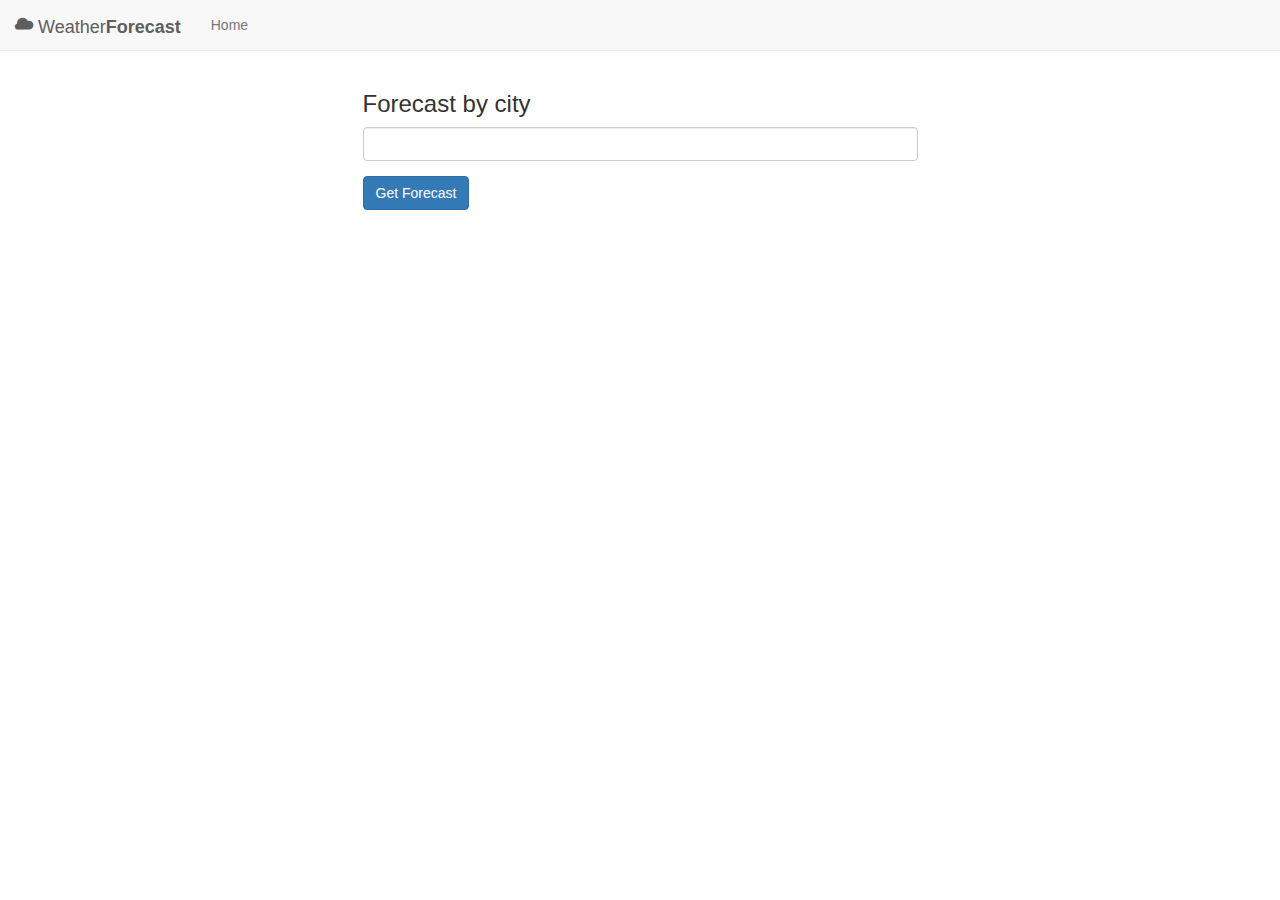
<file: index.html>
<!DOCTYPE html>
<html ng-app="myModule">
<head >
    <title>Weather Forecast</title>
    <meta charset="utf-8">
    <meta http-equiv="X-UA-Compatible" content="IE=Edge">
    <link rel="stylesheet" href="css/bootstrap.min.css" /> 
</head>
    <body>
        <header>
            <div class="navbar navbar-default navbar-static-top"
     role="navigation" bs-navbar>
  <div class="navbar-header">
    <a class="navbar-brand" href="/">
      <span class="glyphicon glyphicon-cloud"></span>
      Weather<strong>Forecast</strong></a>
  </div>
  <ul class="nav navbar-nav">
    <li data-match-route="/$"><a href="/">Home</a></li>
    
  </ul>
  
</div>
        </header>
        
        <div class="container">
            <div ng-view></div>
        </div>    
    </body>
        <script src="js/jquery.min.js" type="text/javascript"></script>
    <script src="js/bootstrap.js" type="text/javascript"></script>
    <script src="js/angular.min.js" type="text/javascript"></script>
    <script src="js/angular-route.min.js" type="text/javascript"></script>
    <script src="js/angular-resource.min.js" type="text/javascript"></script>

    <script src="app.js" type="text/javascript"></script>
</html>
</file>
